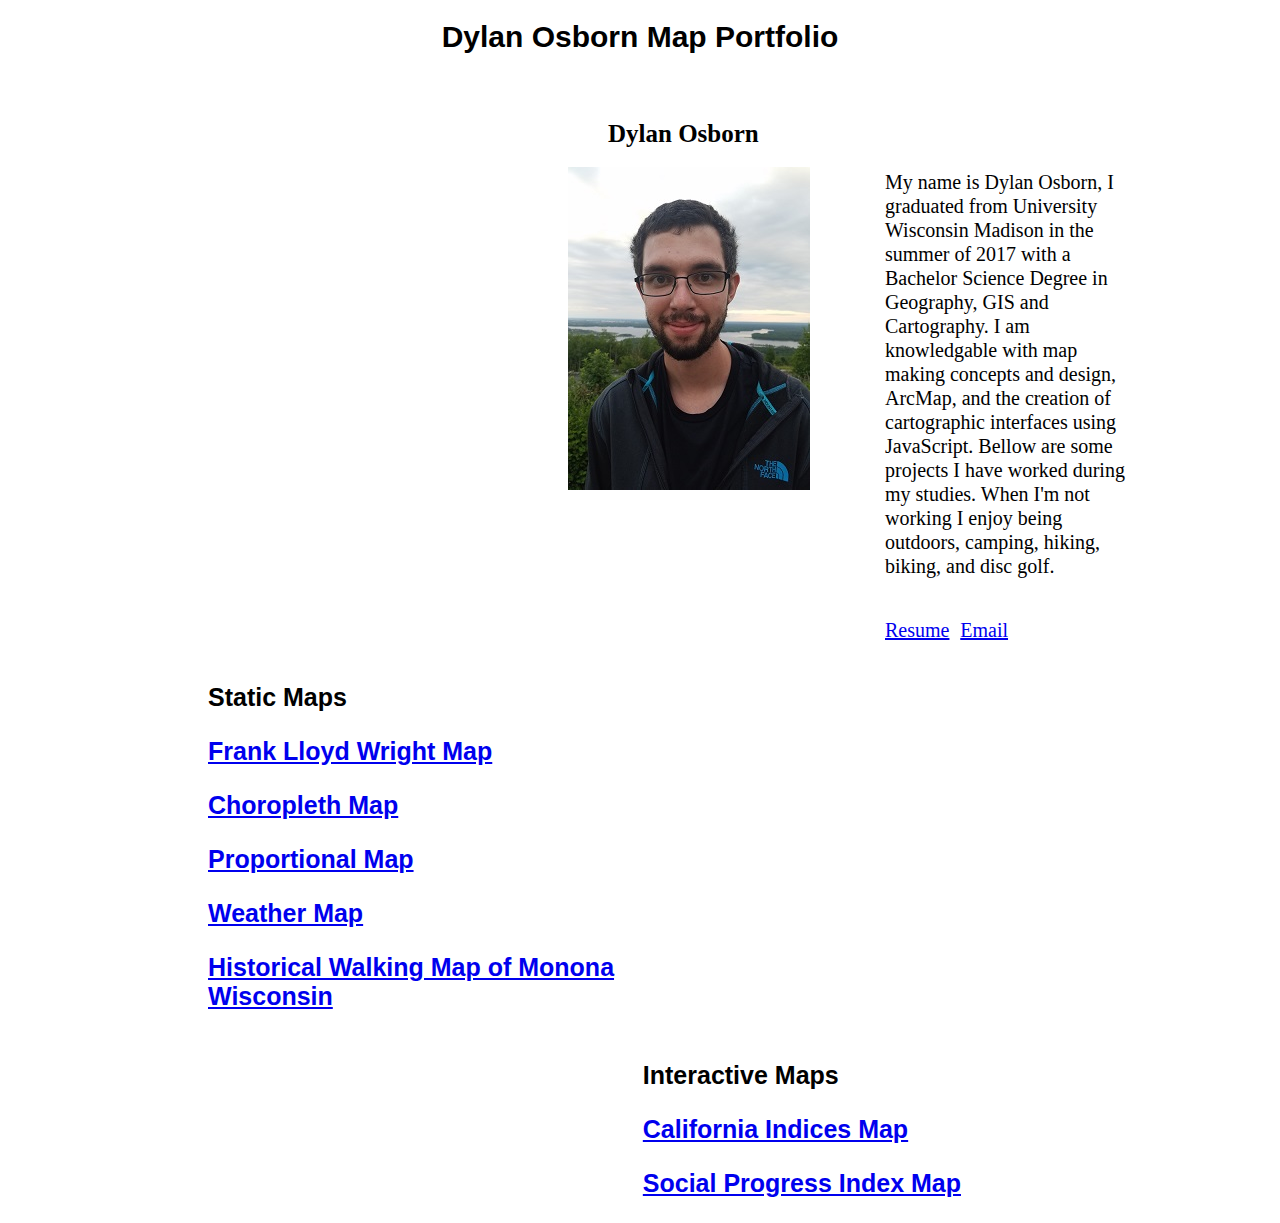
<file: index.html>
<!DOCTYPE html>
<html lang="en">
    <head>
      <style>
      body {
      /*background-image: url("image/canyon.jpg");*/
      background-color: white;
    }
    </style>

        <link rel="stylesheet" href="css/style.css">
        <!-- [if IE<9]>
            <link rel="stylesheet" href="css/style.ie.css">
        <[endif] -->
    </head>

    <body>

<div id = "bodywrap";>
    <div>
      <h1>Dylan Osborn Map Portfolio<h1>
    </div>
    <div id = "container">
      <div style = "float:left; padding-left:60px;">
        <div>
          <h4>Dylan Osborn<h4>
        </div>
        <div id = "pic">
          <img src="image/portrait.jpg" />
        </div>
      </div>
      <div id = "bio">
        <p>My name is Dylan Osborn, I graduated from University Wisconsin Madison in the summer of 2017 with a Bachelor Science Degree in Geography, GIS and Cartography.  I am knowledgable with map making concepts and design, ArcMap, and the creation of cartographic interfaces using JavaScript. Bellow are some projects I have worked during my studies.  When I'm not working I enjoy being outdoors, camping, hiking, biking, and disc golf.  </p>
        <div id="resume">
          <p style = "font-size: 20px;"><a href="image/Resume-Dylan Osborn.doc">Resume</a></p>
        </div>
        <div id ="email">
          <p style = "font-size: 20px;"><a href="mailto:osbodylan19@gmail.com">Email</a></p>
        </div>
      </div>
    </div>

    <div id = "container2">

        <div id="panel">
          <h2>Static Maps<h2>
          <p><a href="image/Lab1 Final_DylanOsborn.jpg">Frank Lloyd Wright Map</a></p>
          <p><a href="image/Lab3_DylanOsborn.jpg">Choropleth Map</a></p>
          <p><a href="image/lab4_Osborn.jpg">Proportional Map</a></p>
          <p><a href="image/lab5_Osborn.jpg">Weather Map</a></p>
          <p><a href="image/wm.jpg">Historical Walking Map of Monona Wisconsin</a></p>
        </div>
        <div id="panel2">
          <h3>Interactive Maps<h3>
          <p><a href="cali-index">California Indices Map</a></p>
          <p><a href="socialprogress-index">Social Progress Index Map</a></p>
        </div>
    </div>
</div>

        <!--put your initial page content here-->

        <!--you can also use this space for internal scripts or stylesheets;
        place these within <script> or <style> tags-->

        <!--put your external script links here-->



    </body>
</html>
</file>
<file: css/style.css>
/*dylan osborn porfolio*/
h1 {
  color: #000;
  font-size: 30px;
  font-family: sans-serif;
  text-align: center;
  height: 20px;
}
/*Static Maps*/
h2 {
  color: #000;
  font-size: 25px;
  font-family: sans-serif;
  left: 100px;
  top: 30px;
}
/*Interactive Maps*/
h3 {
  color: #000;
  font-size: 25px;
  font-family: sans-serif;
}
/*Dylan Osborn*/
h4 {
  color: #000;
  font-size: 25px;
  line-height: 0px;
  padding-left: 40px;
}

#resume {
  float: left;
  padding-top: 0px;
  width:10%;

}

#email {
  float: left;
  padding-left: 50px;
  padding-bottom: 0px;
  bottom: 100px;
  width: 10%;

}

/*Interactive maps*/
#panel2 {
    padding-right: 250px;
    width: 30%;
    float: right;
}

#pic {
  width: 30%;
}

/*Static Maps*/
#panel {
    padding-left: 200px;
    /*padding: 40px;*/
    width: 40%;
    float: left;
}
#bodywrap {
  width: 100%;
  clear: both;
}

#container {
  width: 100%;
  clear: both;
  padding-left: 500px;
  padding-top: 0px;
}

#container2 {
  padding-top: 0px;
  width: 100%;
  clear: both;

}

#bio {
  padding-top: 50px;
  padding-left: 75px;
  font-size: 20px;
  width: 20%;
  float: left;
  display: inline-block;
  line-height: 2.0em;
  line-height: 120%;

}
</file>
